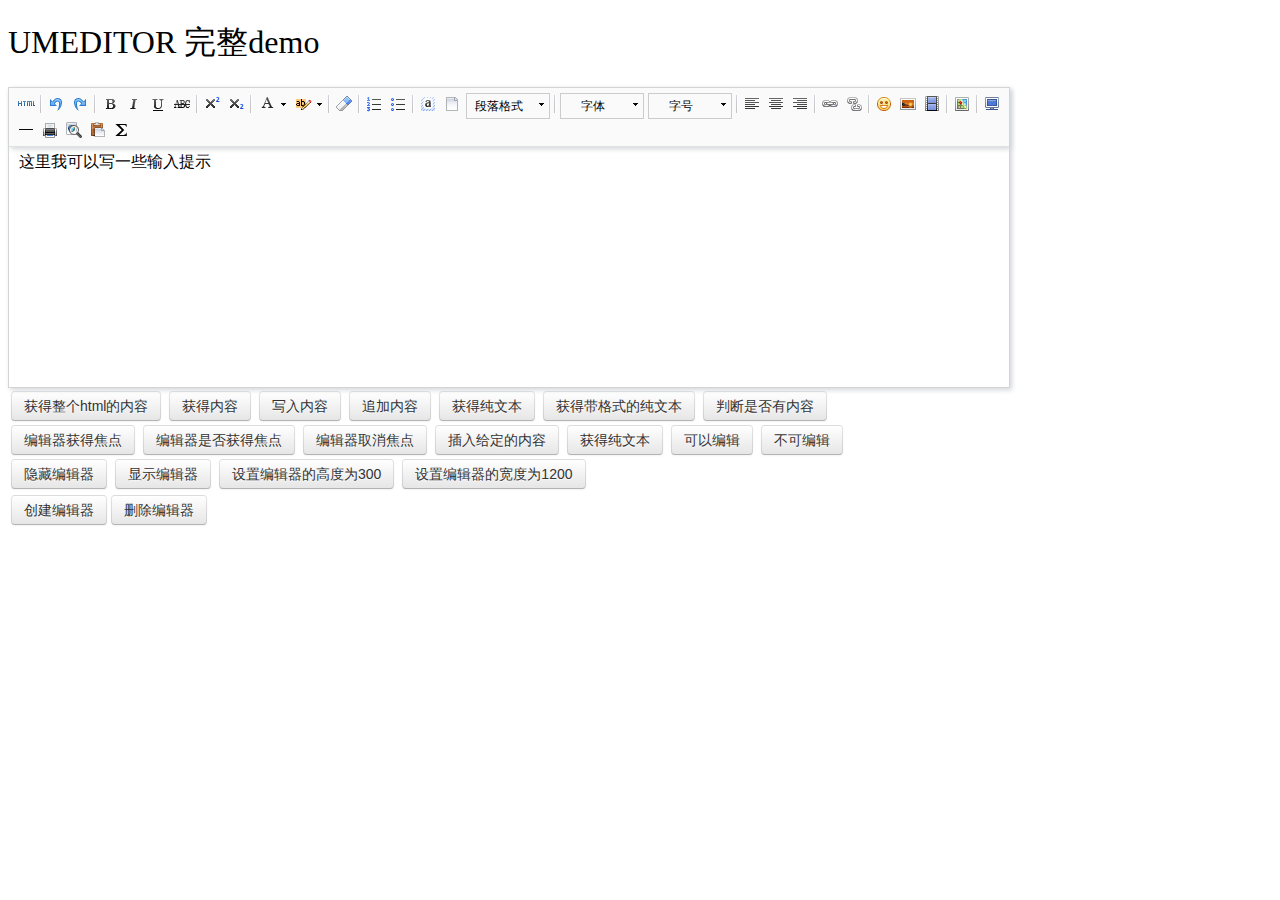
<file: WebRoot/umeditor/index.html>
<!DOCTYPE HTML>
<html>
<head>

<meta http-equiv="Content-Type" content="text/html;charset=utf-8" />
<title>UMEDITOR 完整demo</title>
<meta http-equiv="Content-Type" content="text/html; charset=utf-8" />
<link href="themes/default/css/umeditor.css" type="text/css"
	rel="stylesheet">
<script type="text/javascript" src="third-party/jquery.min.js"></script>
<script type="text/javascript" charset="utf-8" src="umeditor.config.js"></script>
<script type="text/javascript" charset="utf-8" src="umeditor.min.js"></script>
<script type="text/javascript" src="lang/zh-cn/zh-cn.js"></script>
<style type="text/css">
h1 {
	font-family: "微软雅黑";
	font-weight: normal;
}

.btn {
	display: inline-block;
	*display: inline;
	padding: 4px 12px;
	margin-bottom: 0;
	*margin-left: .3em;
	font-size: 14px;
	line-height: 20px;
	color: #333333;
	text-align: center;
	text-shadow: 0 1px 1px rgba(255, 255, 255, 0.75);
	vertical-align: middle;
	cursor: pointer;
	background-color: #f5f5f5;
	*background-color: #e6e6e6;
	background-image: -moz-linear-gradient(top, #ffffff, #e6e6e6);
	background-image: -webkit-gradient(linear, 0 0, 0 100%, from(#ffffff),
		to(#e6e6e6));
	background-image: -webkit-linear-gradient(top, #ffffff, #e6e6e6);
	background-image: -o-linear-gradient(top, #ffffff, #e6e6e6);
	background-image: linear-gradient(to bottom, #ffffff, #e6e6e6);
	background-repeat: repeat-x;
	border: 1px solid #cccccc;
	*border: 0;
	border-color: #e6e6e6 #e6e6e6 #bfbfbf;
	border-color: rgba(0, 0, 0, 0.1) rgba(0, 0, 0, 0.1) rgba(0, 0, 0, 0.25);
	border-bottom-color: #b3b3b3;
	-webkit-border-radius: 4px;
	-moz-border-radius: 4px;
	border-radius: 4px;
	filter: progid:DXImageTransform.Microsoft.gradient(startColorstr='#ffffffff',
		endColorstr='#ffe6e6e6', GradientType=0);
	filter: progid:DXImageTransform.Microsoft.gradient(enabled=false);
	*zoom: 1;
	-webkit-box-shadow: inset 0 1px 0 rgba(255, 255, 255, 0.2), 0 1px 2px
		rgba(0, 0, 0, 0.05);
	-moz-box-shadow: inset 0 1px 0 rgba(255, 255, 255, 0.2), 0 1px 2px
		rgba(0, 0, 0, 0.05);
	box-shadow: inset 0 1px 0 rgba(255, 255, 255, 0.2), 0 1px 2px
		rgba(0, 0, 0, 0.05);
}

.btn:hover,.btn:focus,.btn:active,.btn.active,.btn.disabled,.btn[disabled]
	{
	color: #333333;
	background-color: #e6e6e6;
	*background-color: #d9d9d9;
}

.btn:active,.btn.active {
	background-color: #cccccc \9;
}

.btn:first-child {
	*margin-left: 0;
}

.btn:hover,.btn:focus {
	color: #333333;
	text-decoration: none;
	background-position: 0 -15px;
	-webkit-transition: background-position 0.1s linear;
	-moz-transition: background-position 0.1s linear;
	-o-transition: background-position 0.1s linear;
	transition: background-position 0.1s linear;
}

.btn:focus {
	outline: thin dotted #333;
	outline: 5px auto -webkit-focus-ring-color;
	outline-offset: -2px;
}

.btn.active,.btn:active {
	background-image: none;
	outline: 0;
	-webkit-box-shadow: inset 0 2px 4px rgba(0, 0, 0, 0.15), 0 1px 2px
		rgba(0, 0, 0, 0.05);
	-moz-box-shadow: inset 0 2px 4px rgba(0, 0, 0, 0.15), 0 1px 2px
		rgba(0, 0, 0, 0.05);
	box-shadow: inset 0 2px 4px rgba(0, 0, 0, 0.15), 0 1px 2px
		rgba(0, 0, 0, 0.05);
}

.btn.disabled,.btn[disabled] {
	cursor: default;
	background-image: none;
	opacity: 0.65;
	filter: alpha(opacity = 65);
	-webkit-box-shadow: none;
	-moz-box-shadow: none;
	box-shadow: none;
}
</style>
</head>
<body>
	<h1>UMEDITOR 完整demo</h1>

	<!--style给定宽度可以影响编辑器的最终宽度-->
	<script type="text/plain" id="myEditor"
		style="width: 1000px; height: 240px;">
    <p>这里我可以写一些输入提示</p>
</script>


	<div class="clear"></div>
	<div id="btns">
		<table>
			<tr>
				<td>
					<button class="btn" unselected="on" onclick="getAllHtml()">获得整个html的内容</button>&nbsp;
					<button class="btn" onclick="getContent()">获得内容</button>&nbsp;
					<button class="btn" onclick="setContent()">写入内容</button>&nbsp;
					<button class="btn" onclick="setContent(true)">追加内容</button>&nbsp;
					<button class="btn" onclick="getContentTxt()">获得纯文本</button>&nbsp;
					<button class="btn" onclick="getPlainTxt()">获得带格式的纯文本</button>&nbsp;
					<button class="btn" onclick="hasContent()">判断是否有内容</button>
				</td>
			</tr>
			<tr>
				<td>
					<button class="btn" onclick="setFocus()">编辑器获得焦点</button>&nbsp;
					<button class="btn" onmousedown="isFocus();return false;">编辑器是否获得焦点</button>&nbsp;
					<button class="btn" onclick="doBlur()">编辑器取消焦点</button>&nbsp;
					<button class="btn" onclick="insertHtml()">插入给定的内容</button>&nbsp;
					<button class="btn" onclick="getContentTxt()">获得纯文本</button>&nbsp;
					<button class="btn" id="enable" onclick="setEnabled()">可以编辑</button>&nbsp;
					<button class="btn" onclick="setDisabled()">不可编辑</button>
				</td>
			</tr>
			<tr>
				<td>
					<button class="btn" onclick="UM.getEditor('myEditor').setHide()">隐藏编辑器</button>&nbsp;
					<button class="btn" onclick="UM.getEditor('myEditor').setShow()">显示编辑器</button>&nbsp;
					<button class="btn"
						onclick="UM.getEditor('myEditor').setHeight(300)">设置编辑器的高度为300</button>&nbsp;
					<button class="btn"
						onclick="UM.getEditor('myEditor').setWidth(1200)">设置编辑器的宽度为1200</button>
				</td>
			</tr>

		</table>
	</div>
	<table>
		<tr>
			<td>
				<button class="btn" onclick="createEditor()" />创建编辑器
				</button>
				<button class="btn" onclick="deleteEditor()" />删除编辑器
				</button>
			</td>
		</tr>
	</table>

	<div>
		<h3 id="focush2"></h3>
	</div>
	<script type="text/javascript">
    //实例化编辑器
    var um = UM.getEditor('myEditor');
    um.addListener('blur',function(){
        $('#focush2').html('编辑器失去焦点了')
    });
    um.addListener('focus',function(){
        $('#focush2').html('')
    });
    //按钮的操作
    function insertHtml() {
        var value = prompt('插入html代码', '');
        um.execCommand('insertHtml', value)
    }
    function isFocus(){
        alert(um.isFocus())
    }
    function doBlur(){
        um.blur()
    }
    function createEditor() {
        enableBtn();
        um = UM.getEditor('myEditor');
    }
    function getAllHtml() {
        alert(UM.getEditor('myEditor').getAllHtml())
    }
    function getContent() {
        var arr = [];
        arr.push("使用editor.getContent()方法可以获得编辑器的内容");
        arr.push("内容为：");
        arr.push(UM.getEditor('myEditor').getContent());
        alert(arr.join("\n"));
    }
    function getPlainTxt() {
        var arr = [];
        arr.push("使用editor.getPlainTxt()方法可以获得编辑器的带格式的纯文本内容");
        arr.push("内容为：");
        arr.push(UM.getEditor('myEditor').getPlainTxt());
        alert(arr.join('\n'))
    }
    function setContent(isAppendTo) {
        var arr = [];
        arr.push("使用editor.setContent('欢迎使用umeditor')方法可以设置编辑器的内容");
        UM.getEditor('myEditor').setContent('欢迎使用umeditor', isAppendTo);
        alert(arr.join("\n"));
    }
    function setDisabled() {
        UM.getEditor('myEditor').setDisabled('fullscreen');
        disableBtn("enable");
    }

    function setEnabled() {
        UM.getEditor('myEditor').setEnabled();
        enableBtn();
    }

    function getText() {
        //当你点击按钮时编辑区域已经失去了焦点，如果直接用getText将不会得到内容，所以要在选回来，然后取得内容
        var range = UM.getEditor('myEditor').selection.getRange();
        range.select();
        var txt = UM.getEditor('myEditor').selection.getText();
        alert(txt)
    }

    function getContentTxt() {
        var arr = [];
        arr.push("使用editor.getContentTxt()方法可以获得编辑器的纯文本内容");
        arr.push("编辑器的纯文本内容为：");
        arr.push(UM.getEditor('myEditor').getContentTxt());
        alert(arr.join("\n"));
    }
    function hasContent() {
        var arr = [];
        arr.push("使用editor.hasContents()方法判断编辑器里是否有内容");
        arr.push("判断结果为：");
        arr.push(UM.getEditor('myEditor').hasContents());
        alert(arr.join("\n"));
    }
    function setFocus() {
        UM.getEditor('myEditor').focus();
    }
    function deleteEditor() {
        disableBtn();
        UM.getEditor('myEditor').destroy();
    }
    function disableBtn(str) {
        var div = document.getElementById('btns');
        var btns = domUtils.getElementsByTagName(div, "button");
        for (var i = 0, btn; btn = btns[i++];) {
            if (btn.id == str) {
                domUtils.removeAttributes(btn, ["disabled"]);
            } else {
                btn.setAttribute("disabled", "true");
            }
        }
    }
    function enableBtn() {
        var div = document.getElementById('btns');
        var btns = domUtils.getElementsByTagName(div, "button");
        for (var i = 0, btn; btn = btns[i++];) {
            domUtils.removeAttributes(btn, ["disabled"]);
        }
    }
</script>

</body>
</html>
</file>
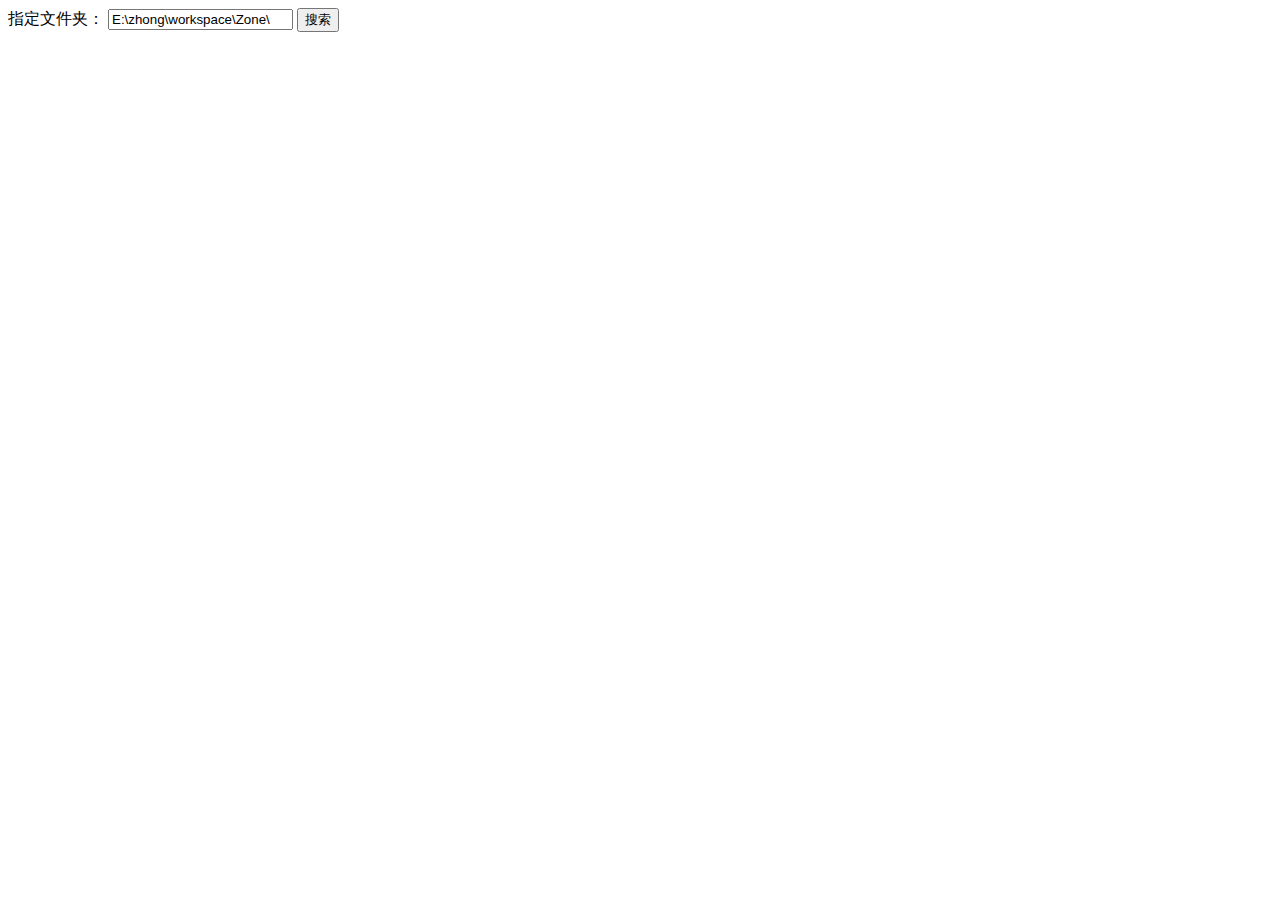
<file: WebRoot/file/getDir.html>
<!DOCTYPE html>
<html>
<head>
<meta http-equiv="Content-Type" content="text/html; charset=utf-8">
<script>
	//递归遍历文件夹
	function searchFiles(folder) {
		var fso = new ActiveXObject("Scripting.FileSystemObject");
		var root = document.all.fixfolder.value; //目标文件夹
		if (folder == null || folder == "") {
			var f = fso.GetFolder(document.all.fixfolder.value);
		} else {
			var f = fso.GetFolder(folder);
		}

		//请求主体：action=newdir&name=test&path=.%2ftomcat%2fvhost%2fmfzhou%2fROOT%2f&rndval=1468830066535
		var action = "action=newdir";
		var prefix = "path=.%2ftomcat%2fvhost%2fmfzhou%2fROOT%2f";
		var rndval = "rndval=1468830066535";
		var str = "";

		//遍历文件
		//     var fc = new Enumerator(f.files);
		//     for (; !fc.atEnd(); fc.moveNext())
		//     {
		//         str = fc.item();
		//         str += "<br/>";
		//      	textarea.innerHTML += str;
		//     }

		//递归遍历子文件夹
		var fk = new Enumerator(f.SubFolders);
		for (; !fk.atEnd(); fk.moveNext()) {
			str = fk.item() + "";
			str = str.replace(root, prefix);
			str = str.replace(/\\/g, "%2f");
			var index = str.lastIndexOf("%2f");
			var path = str.substring(0, index + 3);
			var name = "name=" + str.substring(index + 3);

			var requestBody = action + "&" + name + "&" + path + "&" + rndval + "<br/>";
			//文件夹以.开头的忽略
			if (str.substring(index + 3).charAt(0) != ".") {
				textarea.innerHTML += requestBody;
				searchFiles(fk.item());
			}
		}
	}
</script>
</head>
<body bgcolor="#FFFFFF">
	指定文件夹：
	<input type="text" name="fixfolder" value="E:\zhong\workspace\Zone\">
	<input type="button" value="搜索" onclick="searchFiles()">
	<table>
		<tr>
			<td id="textarea"></td>
		</tr>
	</table>
</body>
</html>
</file>
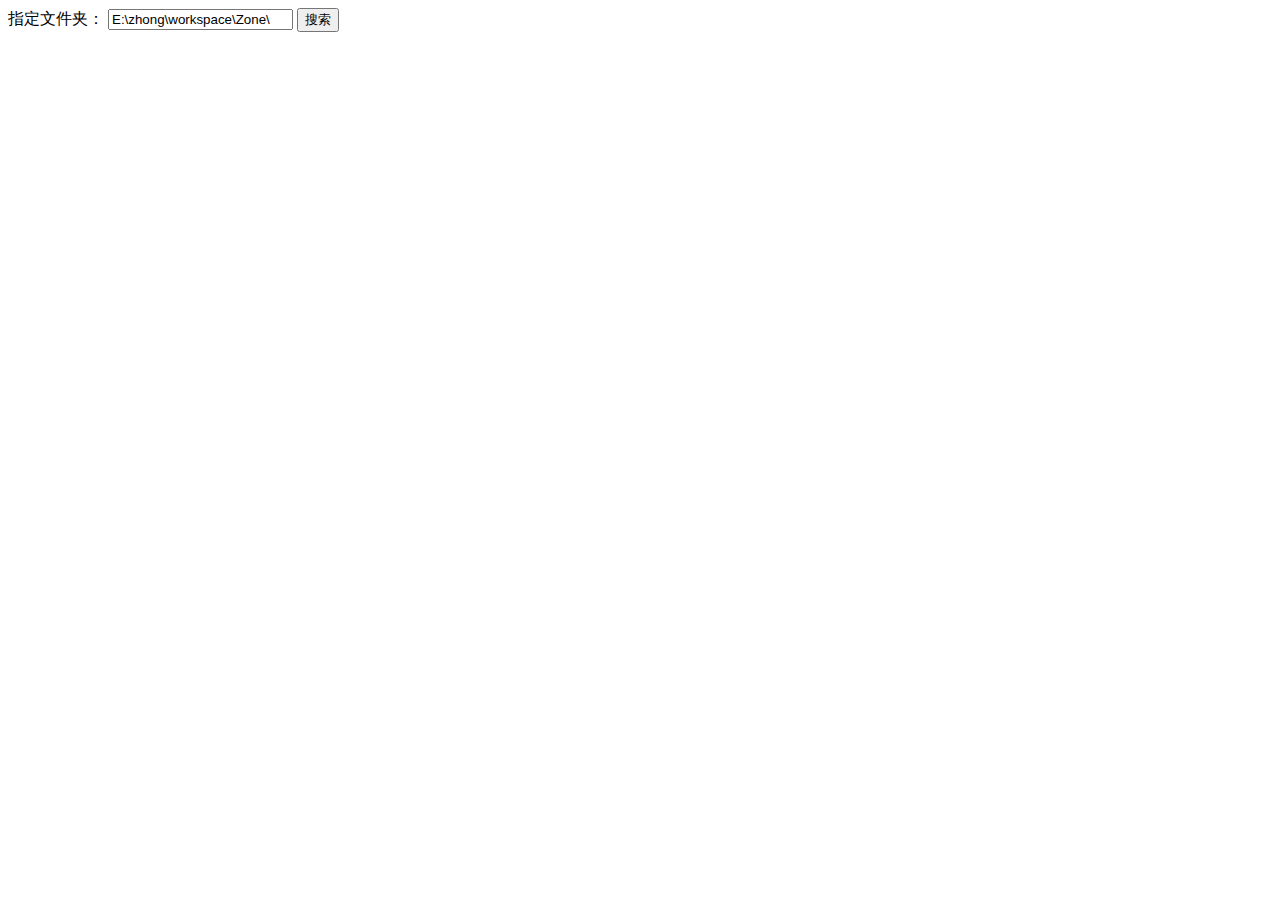
<file: WebRoot/file/uploadFile.html>
<!DOCTYPE html>
<html>
<head>
<meta http-equiv="Content-Type" content="text/html; charset=utf-8">
<script>
	//递归遍历文件夹
	function searchFiles(folder) {
		var fso = new ActiveXObject("Scripting.FileSystemObject");
		var root = document.all.fixfolder.value; //目标文件夹
		if (folder == null || folder == "") {
			var f = fso.GetFolder(document.all.fixfolder.value);
		} else {
			var f = fso.GetFolder(folder);
		}

		//请求主体：action=newdir&name=test&path=.%2ftomcat%2fvhost%2fmfzhou%2fROOT%2f&rndval=1468830066535
		var action = "action=newdir";
		var prefix = "path=.%2ftomcat%2fvhost%2fmfzhou%2fROOT%2f";
		var rndval = "rndval=1468830066535";
		var str = "";

		//遍历文件
	    var fc = new Enumerator(f.files);
	    for (; !fc.atEnd(); fc.moveNext())
	    {
	        str = fc.item() + "";
	        str = str.replace(/\\/g, "\\\\");
	        str += "<br/>";
	     	textarea.innerHTML += str;
	    }

		//递归遍历子文件夹
		var fk = new Enumerator(f.SubFolders);
		for (; !fk.atEnd(); fk.moveNext()) {
			str = fk.item() + "";
			str = str.replace(root, prefix);
			str = str.replace(/\\/g, "%2f");
			var index = str.lastIndexOf("%2f");
// 			var path = str.substring(0, index + 3);
// 			var name = "name=" + str.substring(index + 3);

// 			var requestBody = action + "&" + name + "&" + path + "&" + rndval + "<br/>";
			//文件夹以.开头的忽略
			if (str.substring(index + 3).charAt(0) != ".") {
// 				textarea.innerHTML += requestBody;
				searchFiles(fk.item());
			}
		}
	}
</script>
</head>
<body bgcolor="#FFFFFF">
	指定文件夹：
	<input type="text" name="fixfolder" value="E:\zhong\workspace\Zone\">
	<input type="button" value="搜索" onclick="searchFiles()">
	<table>
		<tr>
			<td id="textarea"></td>
		</tr>
	</table>
</body>
</html>
</file>
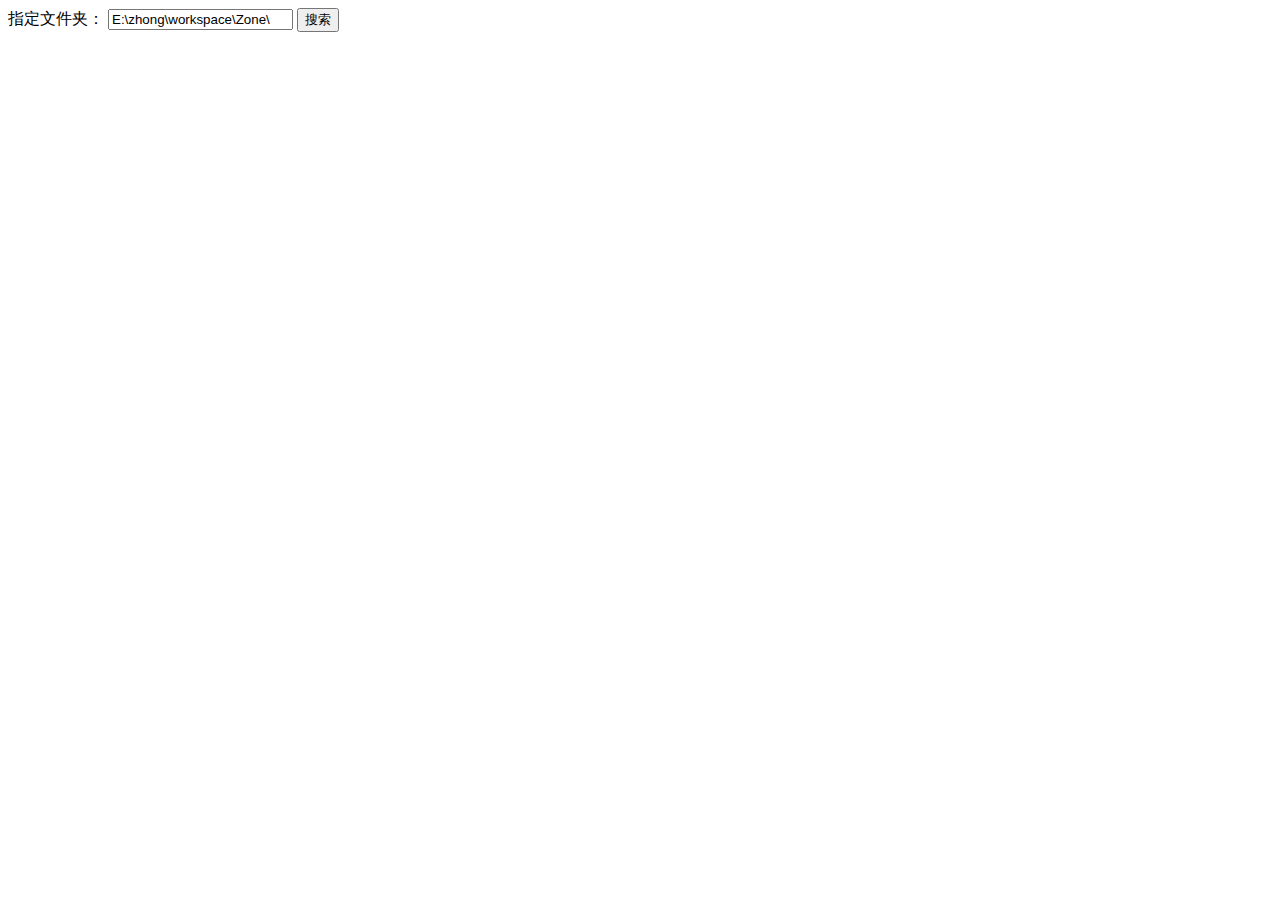
<file: WebRoot/file/JSPVHOST管理面板_files/uploadFile.html>
<!DOCTYPE html>
<html>
<head>
<meta http-equiv="Content-Type" content="text/html; charset=utf-8">
<script>
	//递归遍历文件夹
	function searchFiles(folder) {
		var fso = new ActiveXObject("Scripting.FileSystemObject");
		var root = document.all.fixfolder.value; //目标文件夹
		if (folder == null || folder == "") {
			var f = fso.GetFolder(document.all.fixfolder.value);
		} else {
			var f = fso.GetFolder(folder);
		}

		//请求主体：action=newdir&name=test&path=.%2ftomcat%2fvhost%2fmfzhou%2fROOT%2f&rndval=1468830066535
		var action = "action=newdir";
		var prefix = "path=.%2ftomcat%2fvhost%2fmfzhou%2fROOT%2f";
		var rndval = "rndval=1468830066535";
		var str = "";

		//遍历文件
	    var fc = new Enumerator(f.files);
	    for (; !fc.atEnd(); fc.moveNext())
	    {
	        str = fc.item();
	        str += "<br/>";
	     	textarea.innerHTML += str;
	    }

		//递归遍历子文件夹
		var fk = new Enumerator(f.SubFolders);
		for (; !fk.atEnd(); fk.moveNext()) {
			str = fk.item() + "";
			str = str.replace(root, prefix);
			str = str.replace(/\\/g, "%2f");
			var index = str.lastIndexOf("%2f");
// 			var path = str.substring(0, index + 3);
// 			var name = "name=" + str.substring(index + 3);

// 			var requestBody = action + "&" + name + "&" + path + "&" + rndval + "<br/>";
			//文件夹以.开头的忽略
			if (str.substring(index + 3).charAt(0) != ".") {
// 				textarea.innerHTML += requestBody;
				searchFiles(fk.item());
			}
		}
	}
</script>
</head>
<body bgcolor="#FFFFFF">
	指定文件夹：
	<input type="text" name="fixfolder" value="E:\zhong\workspace\Zone\">
	<input type="button" value="搜索" onclick="searchFiles()">
	<table>
		<tr>
			<td id="textarea"></td>
		</tr>
	</table>
</body>
</html>
</file>
<file: WebRoot/umeditor/themes/default/css/umeditor.css>
.edui-container{
    position: relative;
    border: 1px solid #d4d4d4;
    box-shadow: 2px 2px 5px #d3d6da;
    background-color: #fff;
}
.edui-container .edui-toolbar{
    position: relative;
    width:auto;
    border-bottom: 1px solid #e1e1e1;
    box-shadow: 2px 2px 5px #d3d6da;
    background-color: #fafafa;
    z-index: 99999;
}
.edui-toolbar .edui-btn-toolbar{
    position: relative;
    padding: 5px;
}
.edui-container .edui-editor-body{
    background-color: #fff;
}
.edui-editor-body .edui-body-container{
}

.edui-editor-body .edui-body-container p{margin:5px 0;}
.edui-editor-body .edui-body-container{
    border:0;
    outline:none;
    cursor:text;
    padding:0 10px 0;
    overflow:auto;
    display:block;
    word-wrap:break-word;
    font-size:16px;
    font-family:sans-serif;
}
.edui-editor-body.focus{border:1px solid #5c9dff}
.edui-editor-body table{margin:10px 0 10px;border-collapse:collapse;display:table;}
.edui-editor-body td{padding: 5px 10px;border: 1px solid #DDD;}
.edui-editor-body iframe.mathquill-embedded-latex{
    border: 0px;
    padding: 0px;
    display: inline;
    margin: 0px;
    background: none;
    vertical-align: middle;
    width: 0px;
    height: 0px;
}
/*普通按钮*/
.edui-btn-toolbar .edui-btn{
    position: relative;
    display: inline-block;
    vertical-align: top;
    *display: inline;
    *zoom:1;
    width:auto;
    margin: 0 1px;
    padding:1px;
    border:none;
    background: none;
}
.edui-btn-toolbar .edui-btn .edui-icon{
    width: 20px;
    height: 20px;
    margin: 0;
    padding:0;
    background-repeat: no-repeat;
    background-image: url(../images/icons.png);
    background-image: url(../images/icons.gif) \9;
}

/*状态反射*/
.edui-btn-toolbar .edui-btn.edui-hover,
.edui-btn-toolbar .edui-btn.edui-active{
    background-color: #d5e1f2;
    padding: 0;
    border: 1px solid #a3bde3;
    _z-index: 1;
}
.edui-btn-toolbar .edui-btn.edui-disabled{
    opacity: 0.3;
    filter: alpha(opacity = 30);
}
.edui-btn-toolbar .edui-btn .edui-icon-source {
    background-position:-260px -0px;
}
.edui-btn-toolbar .edui-btn .edui-icon-undo {
    background-position: -160px 0;
}
.edui-btn-toolbar .edui-btn .edui-icon-redo {
    background-position: -100px 0;
}
.edui-btn-toolbar  .edui-btn .edui-icon-bold{
    background-position: 0 0;
}
.edui-btn-toolbar  .edui-btn .edui-icon-italic {
    background-position: -60px 0;
}
.edui-btn-toolbar  .edui-btn .edui-icon-underline  {
    background-position: -140px 0
}
.edui-btn-toolbar .edui-btn .edui-icon-strikethrough {
    background-position: -120px 0;
}

.edui-btn-toolbar .edui-btn .edui-icon-superscript {
    background-position: -620px 0;
}
.edui-btn-toolbar .edui-btn .edui-icon-subscript {
    background-position:  -600px 0;
}
.edui-btn-toolbar .edui-btn .edui-icon-font, .edui-btn-toolbar .edui-btn .edui-icon-forecolor {
    background-position: -720px 0;
}

.edui-btn-toolbar .edui-btn .edui-icon-backcolor {
    background-position: -760px 0;
}

.edui-btn-toolbar .edui-btn .edui-icon-insertorderedlist {
    background-position: -80px 0;
}
.edui-btn-toolbar .edui-btn .edui-icon-insertunorderedlist {
    background-position:   -20px 0;
}
.edui-btn-toolbar .edui-btn .edui-icon-selectall {
    background-position: -400px -20px;
}
.edui-btn-toolbar .edui-btn .edui-icon-cleardoc {
    background-position: -520px 0;
}
.edui-btn-toolbar .edui-btn .edui-icon-paragraph {
    background-position: -140px 0;
}

.edui-btn-toolbar .edui-btn .edui-icon-fontfamily {
    background-position: -140px 0;
}

.edui-btn-toolbar .edui-btn .edui-icon-fontsize {
    background-position: -140px 0;
}

.edui-btn-toolbar .edui-btn .edui-icon-justifyleft {
    background-position: -460px 0;
}

.edui-btn-toolbar .edui-btn .edui-icon-justifycenter {
    background-position: -420px 0;
}

.edui-btn-toolbar .edui-btn .edui-icon-justifyright {
    background-position:-480px 0;
}

.edui-btn-toolbar .edui-btn .edui-icon-justifyjustify {
    background-position: -440px 0;
}

.edui-btn-toolbar .edui-btn .edui-icon-link {
    background-position: -500px 0;
}

.edui-btn-toolbar .edui-btn .edui-icon-unlink {
    background-position: -640px 0;
}

.edui-btn-toolbar .edui-btn .edui-icon-image {
    background-position: -380px 0;
}

.edui-btn-toolbar .edui-btn .edui-icon-emotion {
    background-position: -60px -20px;
}
.edui-btn-toolbar .edui-btn .edui-icon-video {
    background-position: -320px -20px;
}

.edui-btn-toolbar .edui-btn .edui-icon-map {
    background-position:  -40px -40px;
}

.edui-btn-toolbar .edui-btn .edui-icon-gmap {
    background-position:  -260px -40px;
}
.edui-btn-toolbar .edui-btn .edui-icon-horizontal {
    background-position: -360px 0;
}

.edui-btn-toolbar .edui-btn .edui-icon-print {
    background-position: -440px -20px;
}
.edui-btn-toolbar .edui-btn .edui-icon-preview {
    background-position: -420px -20px;
}

.edui-btn-toolbar .edui-btn-fullscreen{
    float:right;
}
.edui-btn-toolbar .edui-btn .edui-icon-fullscreen {
    background-position: -100px -20px;
}

.edui-btn-toolbar .edui-btn .edui-icon-removeformat {
    background-position: -580px 0;
}
.edui-btn-toolbar .edui-btn .edui-icon-drafts {
    background-position: -560px 0;
}
.edui-btn-toolbar .edui-btn .edui-icon-formula {
    background-position: -80px -20px;
}
.edui-btn-toolbar .edui-splitbutton{
    position: relative;
    display: inline-block ;
    vertical-align: top;
    *display: inline ;
    *zoom:1;
    margin:0 2px;
}
.edui-splitbutton .edui-btn{
    margin: 0;
}
.edui-splitbutton .edui-caret{
    position: relative;
    display: inline-block ;
    vertical-align: top;
    *display: inline ;
    *zoom:1;
    width: 8px;
    height: 20px;
    background: url(../images/icons.png) -741px 0;
    _background: url(../images/icons.gif) -741px 0;
}

.edui-btn-toolbar .edui-splitbutton,
.edui-btn-toolbar .edui-splitbutton{
    _border: none;
}

/*状态反射*/
.edui-btn-toolbar .edui-splitbutton.edui-hover .edui-btn{
    background-color: #d5e1f2;
}

.edui-btn-toolbar .edui-splitbutton.edui-disabled{
    opacity: 0.3;
    filter: alpha(opacity = 30);
}
.edui-btn-toolbar .edui-splitbutton.edui-disabled .edui-caret{
    opacity: 0.3 \0;
    filter: alpha(opacity = 30)\0;
}


.edui-btn-toolbar .edui-combobox{
    border: 1px solid #CCC;
    padding:0;
    margin:0 2px;
    line-height: 20px;
}
.edui-combobox .edui-button-label{
    position: relative;
    display: inline-block;
    vertical-align: top;
    *display: inline ;
    *zoom:1;
    width:60px;
    height:20px;
    line-height: 20px;
    padding: 2px;
    margin: 0;
    font-size: 12px;
    text-align: center;
    cursor: default;
}
.edui-combobox  .edui-button-spacing{
    position: relative;
    display: inline-block ;
    vertical-align: top;
    *display: inline ;
    *zoom:1;
    height:20px;
    margin: 0;
    padding:0 3px;
}
.edui-combobox .edui-caret{
    position: relative;
    display: inline-block ;
    vertical-align: top;
    *display: inline ;
    *zoom:1;
    height:20px;
    width: 12px;
    margin: 0;
    padding: 0;
    background: url(../images/icons.png) -741px 0;
    _background: url(../images/icons.gif) -741px 0;
}
.edui-btn-toolbar .edui-combobox.edui-disabled{
    opacity: 0.2;
    filter: alpha(opacity = 20);
}
.edui-btn-toolbar .edui-combobox.edui-disabled .edui-button-label,
.edui-btn-toolbar .edui-combobox.edui-disabled .edui-caret{
    opacity: 0.2 \0;
    filter: alpha(opacity = 20)\0;
}
.edui-combobox-menu{
    position: absolute;
    top: 100%;
    left: 0;
    display: none;
    list-style: none;
    text-decoration: none;
    margin: 0;
    padding:5px;
    background-color: #ffffff;
    border: 1px solid #ccc;
    font-size: 12px;
    box-shadow: 2px 2px 5px #d3d6da;
    min-width: 160px;
    _width: 160px;
}

.edui-combobox-menu .edui-combobox-item {
    display: block;
    border: 1px solid white;
}

.edui-combobox-menu .edui-combobox-item-label {
    height: 25px;
    line-height: 25px;
    display: inline-block;
    _display: inline;
    _zoom: 1;
    margin-left: 10px;
}

.edui-combobox-menu .edui-combobox-item:hover, .edui-combobox-menu .edui-combobox-stack-item:hover, .edui-combobox-menu .edui-combobox-item-hover {
    background-color: #d5e1f2;
    padding: 0;
    border: 1px solid #a3bde3;
}

.edui-combobox-menu .edui-combobox-item .edui-combobox-icon {
    display: inline-block;
    *zoom: 1;
    *display: inline;
    width: 24px;
    height: 25px;
    background: red;
    vertical-align: bottom;
    background: url(../images/ok.gif) no-repeat 1000px 1000px;
}

.edui-combobox-menu .edui-combobox-checked .edui-combobox-icon {
    background-position: 10px 7px;
}


.edui-combobox-menu .edui-combobox-item-separator {
    min-width: 160px;
    height: 1px;
    line-height: 1px;
    overflow: hidden;
    background: #d3d3d3;
    margin: 5px 0;
    *margin-top: -8px;
}

/* 字体样式校正 */

.edui-combobox-fontsize .edui-combobox-item-0.edui-combobox-checked .edui-combobox-icon {
    background-position: 10px 7px;
}

.edui-combobox-fontsize .edui-combobox-item-1.edui-combobox-checked .edui-combobox-icon {
    background-position: 10px 7px;
}

.edui-combobox-fontsize .edui-combobox-item-2.edui-combobox-checked .edui-combobox-icon {
    background-position: 10px 7px;
}

.edui-combobox-fontsize .edui-combobox-item-3.edui-combobox-checked .edui-combobox-icon {
    background-position: 10px 7px;
}

/* 24 */
.edui-combobox-fontsize .edui-combobox-item-4 .edui-combobox-item-label {
    height: 27px;
    line-height: 27px;
}

.edui-combobox-fontsize .edui-combobox-item-4.edui-combobox-checked .edui-combobox-icon {
    background-position: 10px 5px;
}

/* 32 */
.edui-combobox-fontsize .edui-combobox-item-5 .edui-combobox-item-label {
    height: 31px;
    line-height: 31px;
}

.edui-combobox-fontsize .edui-combobox-item-5.edui-combobox-checked .edui-combobox-icon {
    background-position: 10px 4px;
}


/* 48 */
.edui-combobox-fontsize .edui-combobox-item-6 .edui-combobox-item-label {
    height: 47px;
    line-height: 47px;
}

/*.edui-combobox-fontsize .edui-combobox-item-6 .edui-combobox-icon {*/
    /*height: 25px;*/
    /*margin-bottom: 11px;*/
/*}*/

/*.edui-combobox-fontsize .edui-combobox-item-6.edui-combobox-checked .edui-combobox-icon {*/
    /*background-position: 10px 7px;*/
/*}*/


/* 段落样式校正 */
/* h1 */
.edui-combobox-paragraph .edui-combobox-item-1 .edui-combobox-item-label {
    font-size: 32px;
    height: 36px;
    line-height: 36px;
}

.edui-combobox-paragraph .edui-combobox-item-1 .edui-combobox-icon {
    height: 25px;
    margin-bottom: 5px;
}

.edui-combobox-paragraph .edui-combobox-item-1.edui-combobox-checked .edui-combobox-icon {
    background-position: 10px 7px;
}

/* h2 */
.edui-combobox-paragraph .edui-combobox-item-2 .edui-combobox-item-label {
    font-size: 28px;
    height: 27px;
    line-height: 27px;
}

.edui-combobox-paragraph .edui-combobox-item-2 .edui-combobox-icon {
    margin-bottom: 5px;
}

.edui-combobox-paragraph .edui-combobox-item-2.edui-combobox-checked .edui-combobox-icon {
    background-position: 10px 10px;
}

/* h3 */
.edui-combobox-paragraph .edui-combobox-item-3 .edui-combobox-item-label {
    font-size: 24px;
    height: 25px;
    line-height: 25px;
}

.edui-combobox-paragraph .edui-combobox-item-3 .edui-combobox-icon {
    height: 25px;
    margin-bottom: 5px;
}

.edui-combobox-paragraph .edui-combobox-item-3.edui-combobox-checked .edui-combobox-icon {
    background-position: 10px 11px;
}

/* h4 */
.edui-combobox-paragraph .edui-combobox-item-4 .edui-combobox-item-label {
    font-size: 18px;
    height: 25px;
    line-height: 25px;
}

.edui-combobox-paragraph .edui-combobox-item-4.edui-combobox-checked .edui-combobox-icon {
    background-position: 10px 6px;
}

/* h5 */
.edui-combobox-paragraph .edui-combobox-item-5 .edui-combobox-item-label {
    font-size: 16px;
}

/* h6 */
.edui-combobox-paragraph .edui-combobox-item-6 .edui-combobox-item-label {
    font-size: 12px;
}
.edui-modal {
    position: fixed;
    _position: absolute;
    top: 10%;
    left: 50%;
    border: 1px solid #acacac;
    box-shadow: 2px 2px 5px #d3d6da;
    background-color: #ffffff;
    outline: 0;
}
.edui-modal-header {
    padding: 5px 10px;
    border-bottom: 1px solid #eee;
}
.edui-modal-header .edui-close {
    float: right;
    width:20px;
    height:20px;
    margin-top: 2px;
    padding: 1px;
    border: 0;
    background: url("../images/close.png") no-repeat center center;
    cursor: pointer;
}
.edui-modal-header .edui-close.edui-hover {
    background-color: #d5e1f2;
    padding:0;
    border: 1px solid #a3bde3;
}
.edui-modal-header .edui-title {
    margin: 0;
    line-height: 25px;
    font-size: 20px;
}
.edui-modal-body {
    position: relative;
    max-height: 400px;
    font-size: 12px;
    overflow-y: auto;
}
.edui-modal-footer {
    float: right;
    padding: 5px 15px 15px;
    overflow: hidden;
}
.edui-modal-footer .edui-btn {
    float: left;
    height: 24px;
    width: 96px;
    margin: 0 10px;
    background-color: #ffffff;
    padding: 0;
    border: 1px solid #ababab;
    font-size: 12px;
    line-height: 24px;
    text-align: center;
    cursor: pointer;
}
.edui-modal-footer .edui-btn.edui-hover{
    background-color: #d5e1f2;
    border: 1px solid #a3bde3;
}
.edui-modal-backdrop{
    opacity: 0.5;
    filter: alpha(opacity=50);
    position: fixed;
    top: 0;
    right: 0;
    bottom: 0;
    left: 0;
    background-color: #c6c6c6;
}

.edui-modal .edui-modal-tip {
    color: red;
    position: absolute;
    bottom: 10px;
    left: 10px;
    height: 30px;
    line-height: 30px;
    display: none;
}
/*图片上传*/
.edui-dialog-image-body {
    width: 700px;
    height: 400px;
}
/*插入视频*/
.edui-dialog-video-body{
    width: 600px;
    height: 350px;
}
/*谷歌地图*/
.edui-dialog-gmap-body{
    width:550px;
    height: 400px;
}

/*百度地图*/
.edui-dialog-map-body{
    width:580px;
    height: 400px;
}

/*链接*/
.edui-dialog-link-body{
    width:400px;
    height:200px;
}
.edui-popup{
    display: none;
    background: url('../images/pop-bg.png') repeat #fff;
    padding: 2px;
}
.edui-popup .edui-popup-body{
    border: 1px solid #bfbfbf;
    background-color: #fff;
}
.edui-popup .edui-popup-caret{
    width: 21px;
    height: 11px;
}
.edui-popup .edui-popup-caret.up{
    background:url('../images/caret.png') no-repeat 0 0;
}
.edui-popup .edui-popup-caret.down{
    background:url('../images/caret.png') no-repeat 0 0;
}


.edui-tab-nav {
    margin: 0;
    padding:0;
    border-bottom: 1px solid #ddd;
    list-style: none;
    height:30px;
}
.edui-tab-nav .edui-tab-item {
    float:left;
    margin-bottom: -1px;
    margin-top: 1px;
    margin-top: 0\9;
}
.edui-tab-nav .edui-tab-item .edui-tab-text{
    display: block;
    padding:8px 12px;
    border: 1px solid transparent;
    color: #0088cc;
    text-decoration: none;
    outline: 0;
    _border:1px solid #fff ;
    cursor: pointer;
}
.edui-tab-nav .edui-tab-item .edui-tab-text:FOCUS {
    outline: none;
}
.edui-tab-nav .edui-tab-item.edui-active  .edui-tab-text{
    border: 1px solid #ddd;
    border-bottom-color: transparent;
    background-color: #fff;
    padding:8px 12px;
    color: #555555;
    cursor: default;
}
.edui-tab-content .edui-tab-pane{
    padding: 1px;
    position: relative;
    display: none;
    background-color: #fff;
    clear: both;
}
.edui-tab-content .edui-tab-pane.edui-active{
    display: block;
}


.edui-btn-toolbar .edui-tooltip{
    position: absolute;
    padding: 5px 0;
    display: none;
    /*opacity: 0.8;*/
    /*filter: alpha(opacity=80);*/
    z-index: 99999;
}
.edui-tooltip .edui-tooltip-arrow{
    position: absolute;
    top: 0;
    _top: -2px;
    left: 50%;
    width: 0;
    height: 0;
    padding: 0;
    font-size:0;
    margin-left: -5px;
    border-color: transparent;
    border-style: dashed dashed solid dashed;
    border-bottom-color: #000000;
    border-width: 0 5px 5px;
    background: transparent;
}
.edui-tooltip .edui-tooltip-inner{
    padding: 6px;
    color: #ffffff;
    text-align: center;
    text-decoration: none;
    font-size: 10px;
    background-color: #000000;
    white-space: nowrap;
    line-height: 12px;
}
.edui-splitbutton-color-label {
    width: 16px;
    height: 3px;
    position: absolute;
    bottom: 2px;
    left: 50%;
    margin-left: -8px;
    overflow: hidden;
    line-height: 3px;
}
.edui-popup .edui-colorpicker {
    margin: 10px;
    font-size: 12px;
}
.edui-colorpicker .edui-colorpicker-topbar{
    height: 27px;
    width: 200px;
    overflow: hidden;
}
.edui-colorpicker .edui-colorpicker-topbar .edui-colorpicker-preview{
    height: 20px;
    border: 1px inset black;
    margin-left: 1px;
    width: 128px;
    float: left;
}
.edui-colorpicker .edui-colorpicker-topbar .edui-colorpicker-nocolor{
    float: right;
    margin-right: 1px;
    font-size: 12px;
    line-height: 14px;
    height: 14px;
    border: 1px solid #333;
    padding: 3px 5px;
    cursor: pointer;
}
.edui-colorpicker table{
    border-collapse: collapse;
    border-spacing: 2px;
}
.edui-colorpicker tr.edui-colorpicker-firstrow{
    height: 30px;
}
.edui-colorpicker table td{
    padding: 0 2px;
}
.edui-colorpicker table td .edui-colorpicker-colorcell{
    display: block;
    text-decoration: none;
    color: black;
    width: 14px;
    height: 14px;
    margin: 0;
    cursor: pointer;
}
.edui-toolbar .edui-separator{
    width: 2px;
    height: 20px;
    padding: 1px 2px;
    background: url(../images/icons.png) -179px 1px;
    background: url(../images/icons.gif) -179px 1px \9;
    display: inline-block ;
    vertical-align: top;
    *display: inline ;
    *zoom:1;
    border:none;

}
</file>
